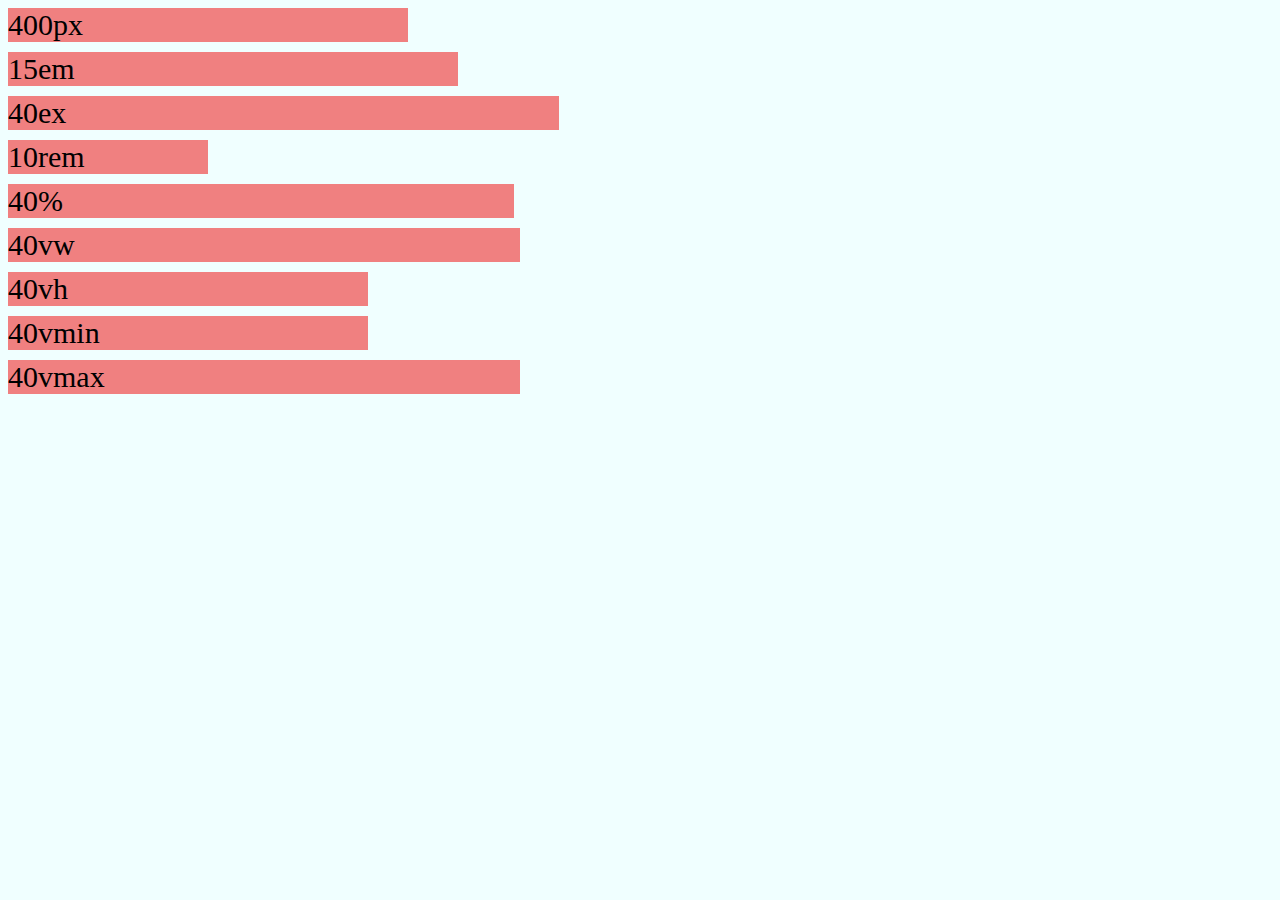
<file: jednostki-miary-w-css/index.html>
<!DOCTYPE html>
<html lang="en">
<head>
    <meta charset="UTF-8">
    <title>Jednostk miary w CSS</title>
    <link rel="stylesheet" href="css/style.css">
</head>
<body>
    <div id="container">
    <div id="pixel">400px</div>
    <div id="em">15em</div>
    <div id="ex">40ex</div>
    <div id="rem">10rem</div>
    <div id="procent">40%</div>
    <div id="vw">40vw</div>
    <div id="vh">40vh</div>
    <div id="vmin">40vmin</div>
    <div id="vmax">40vmax</div>
    </div>
    
</body>
</html>
</file>
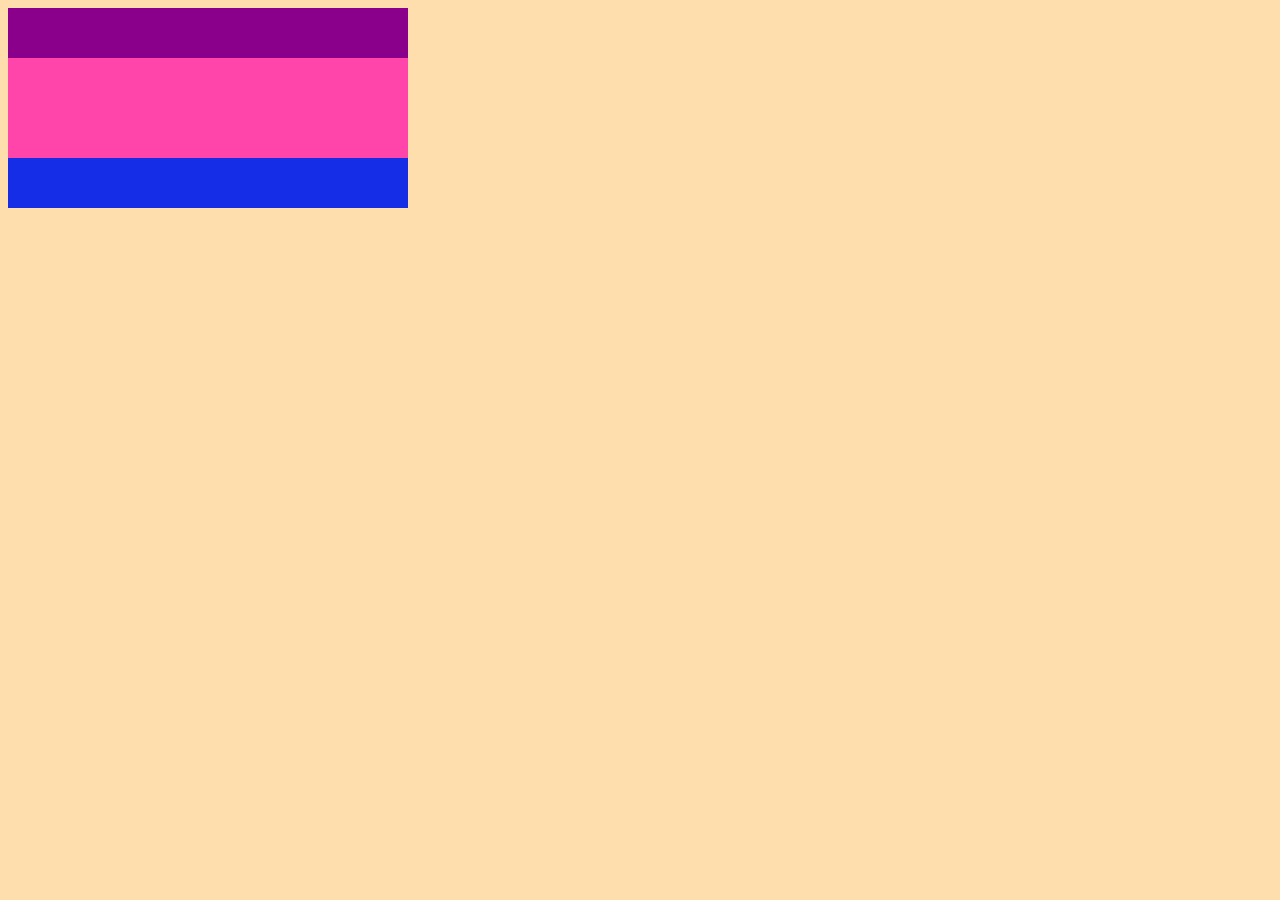
<file: kolory-w-css/index.html>
<!DOCTYPE html>
<html lang="en">
<head>
    <meta charset="UTF-8">
    <title>Kolory w CSS</title>
    <link rel="stylesheet" href="css/style.css">
    
    
</head>
<body>
   <div id="predefiniowane"></div>
   <div id="hex"></div>
   <div id="hex-skrot"></div>
   <div id="rgb"></div>
   <div id="rgba"></div>
    
</body>
</html>
</file>
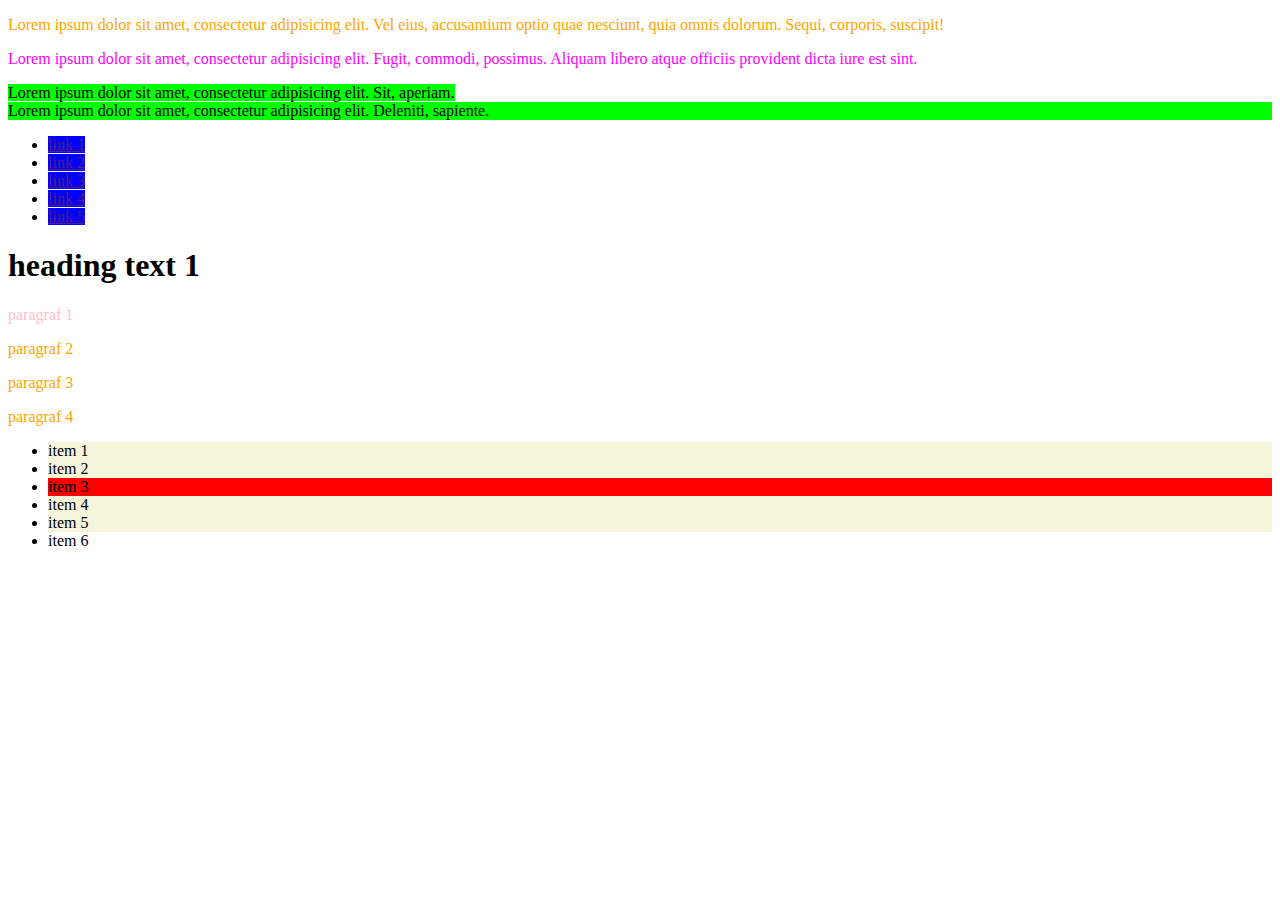
<file: podstawowe-selektory-css/index.html>
<!DOCTYPE html>
<html lang="en">
<head>
    <meta charset="UTF-8">
    <title>Pomoce dydaktyczne - Selektory</title>
    <link rel="stylesheet" href="css/style.css">
</head>
<body>
    <p>Lorem ipsum dolor sit amet, consectetur adipisicing elit. Vel eius, accusantium optio quae nesciunt, quia omnis dolorum. Sequi, corporis, suscipit!
        
    </p>
<!-- selektor ID-->
<p id="paragraf">Lorem ipsum dolor sit amet, consectetur adipisicing elit. Fugit, commodi, possimus. Aliquam libero atque officiis provident dicta iure est sint.</p>
   <a href=""></a>
   <span>Lorem ipsum dolor sit amet, consectetur adipisicing elit. Sit, aperiam.</span>
   <div>Lorem ipsum dolor sit amet, consectetur adipisicing elit. Deleniti, sapiente.</div>

   <ul>
       <li><a href="">link 1</a></li>
       <li><a href="">link 2</a></li>
       <li><a href="">link 3</a></li>
       <li><a href="">link 4</a></li>
       <li><a href="">link 5</a></li>
   </ul> 
   
   <header>
       <h1>heading text 1</h1>
       <p>paragraf 1</p>
       <p>paragraf 2</p>
       <p>paragraf 3</p>
       <p>paragraf 4</p>
   </header>
   
   <ul id="lista">
       <li class="list-item">item 1</li>
       <li class="list-item">item 2</li>
       <li class="list-item">item 3</li>
       <li class="list-item">item 4</li>
       <li class="list-item">item 5</li>
       <li class="list-item last">item 6</li>
   </ul>
   
   
   
   
</body>
</html>
</file>
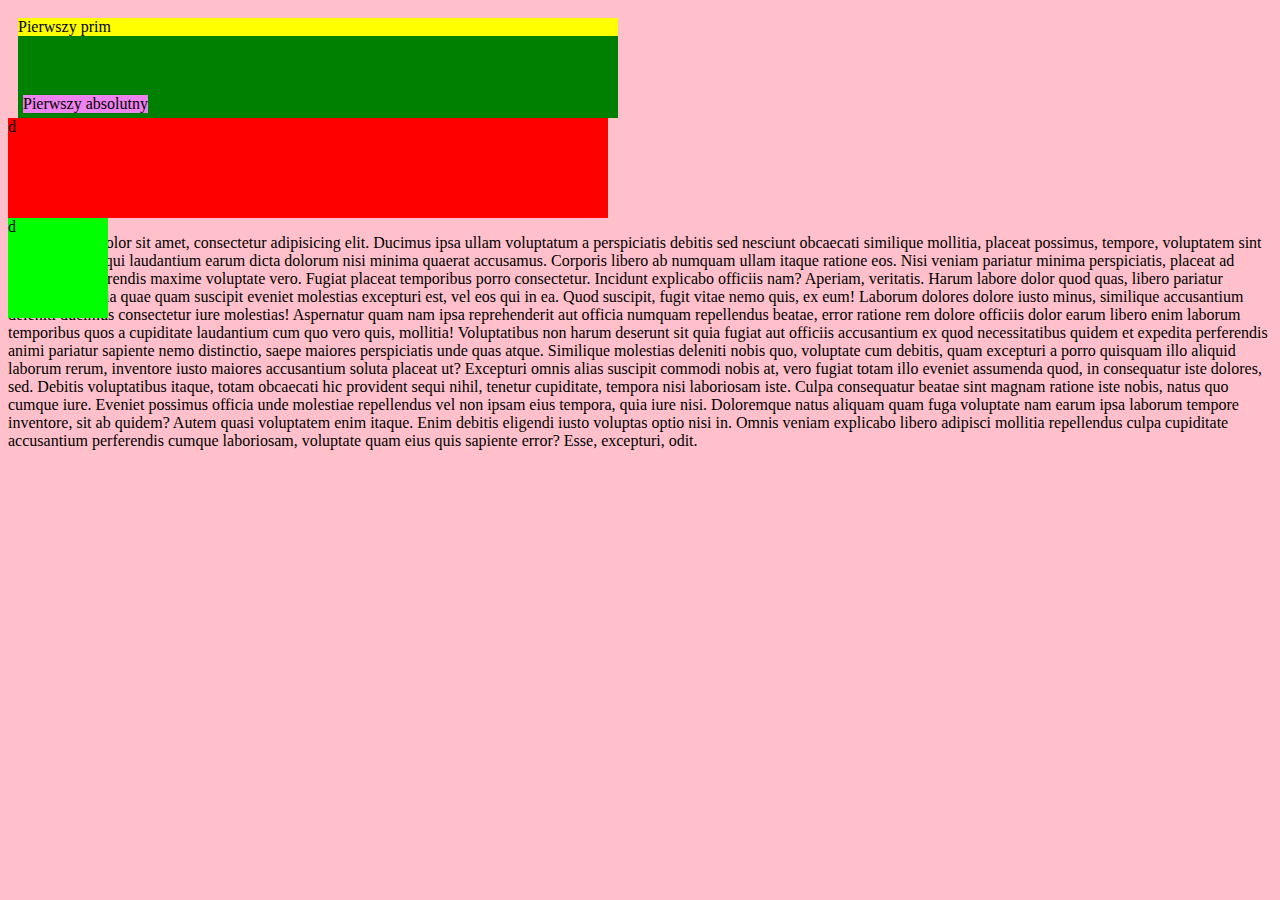
<file: pozycjonowanie-elementow-w-css/index.html>
<!DOCTYPE html>
<html lang="en">
<head>
    <meta charset="UTF-8">
    <title>Pomoce dydaktyczne - Pozycjonowanie elementów w CSS</title>
    <link rel="stylesheet" href="css/style.css">
</head>
<body>
   <div id="pierwszy">
       <div id="pierwszy-prim">
       Pierwszy prim
       <div id="pierwszy-absolutny">
       Pierwszy absolutny
   </div>
 </div>
    </div>
    
   <div id="drugi">d</div>
   <div id="trzeci">d</div>
   <p>
       Lorem ipsum dolor sit amet, consectetur adipisicing elit. Ducimus ipsa ullam voluptatum a perspiciatis debitis sed nesciunt obcaecati similique mollitia, placeat possimus, tempore, voluptatem sint totam delectus qui laudantium earum dicta dolorum nisi minima quaerat accusamus. Corporis libero ab numquam ullam itaque ratione eos. Nisi veniam pariatur minima perspiciatis, placeat ad explicabo perferendis maxime voluptate vero. Fugiat placeat temporibus porro consectetur. Incidunt explicabo officiis nam? Aperiam, veritatis. Harum labore dolor quod quas, libero pariatur architecto officia quae quam suscipit eveniet molestias excepturi est, vel eos qui in ea. Quod suscipit, fugit vitae nemo quis, ex eum! Laborum dolores dolore iusto minus, similique accusantium deleniti ducimus consectetur iure molestias! Aspernatur quam nam ipsa reprehenderit aut officia numquam repellendus beatae, error ratione rem dolore officiis dolor earum libero enim laborum temporibus quos a cupiditate laudantium cum quo vero quis, mollitia! Voluptatibus non harum deserunt sit quia fugiat aut officiis accusantium ex quod necessitatibus quidem et expedita perferendis animi pariatur sapiente nemo distinctio, saepe maiores perspiciatis unde quas atque. Similique molestias deleniti nobis quo, voluptate cum debitis, quam excepturi a porro quisquam illo aliquid laborum rerum, inventore iusto maiores accusantium soluta placeat ut? Excepturi omnis alias suscipit commodi nobis at, vero fugiat totam illo eveniet assumenda quod, in consequatur iste dolores, sed. Debitis voluptatibus itaque, totam obcaecati hic provident sequi nihil, tenetur cupiditate, tempora nisi laboriosam iste. Culpa consequatur beatae sint magnam ratione iste nobis, natus quo cumque iure. Eveniet possimus officia unde molestiae repellendus vel non ipsam eius tempora, quia iure nisi. Doloremque natus aliquam quam fuga voluptate nam earum ipsa laborum tempore inventore, sit ab quidem? Autem quasi voluptatem enim itaque. Enim debitis eligendi iusto voluptas optio nisi in. Omnis veniam explicabo libero adipisci mollitia repellendus culpa cupiditate accusantium perferendis cumque laboriosam, voluptate quam eius quis sapiente error? Esse, excepturi, odit.
   </p>
    
</body>
</html>
</file>
<file: jednostki-miary-w-css/css/style.css>
html {
    font-size: 20px;
}

body {
    background-color: azure;

}

#container {
    font-size: 30px;

}

#container > div {
    background-color: lightcoral;
    margin-bottom: 10px;

}

#pixel {
    width: 400px;

}

#em {
    width: 15em;
}

#ex {
    width: 40ex;

}

#rem {
    width: 10rem;

}

#procent {
    width: 40%;
}

#vw {
    width: 40vw;
}

#vh {
    width: 40vh;
}

#vmin {
    width: 40vmin;

}

#vmax {
    width: 40vmax;
}
</file>
<file: kolory-w-css/css/style.css>
body {
    background-color: navajowhite;
}
div {
    width: 400px;
    height: 50px;
}
#predefiniowane {
    background-color: darkmagenta;
}
#hex {
    background-color: #ff44AA;
}
#hex-skrot {
    background-color: #f4A;
}
#rgb {
    background-color: rgb(22, 45, 231);
}

#rgba { 
    background-color: rgba(22, 45, 321, 0,6);
    
}
</file>
<file: podstawowe-selektory-css/css/style.css>
p {
    color: orange;
}

#paragraf {
    color:fuchsia;
}
a, span, div {
    background-color: lime;
}

li > a {
    background-color: gold;
}

ul a { background-color: blue;

}

h1 + p {
    color: pink;

}

h1 - p { color: aqua;
}

ul#lista > li:not(.last) {
    background-color: beige;
}

ul#lista > li:nth-child(3) {
    background-color: red;
}
</file>
<file: pozycjonowanie-elementow-w-css/css/style.css>
body {
    background-color: pink;
    
}
#pierwszy {
    background-color: green;
    width: 600px;
    height: 100px;
    margin-bottom: 10px;

    position: relative;
    top: 10px;
    left: 10px;
}

#pierwszy-prim {
    background-color: yellow;
    
}

#pierwszy-absolutny {
    background-color: violet;
    position: absolute;
    bottom : 5px;
    left: 5px;
    
}
#drugi {
    background-color: red;
    width: 600px;
    height: 100px;
    
    top: 50px;
    
}

#trzeci {
    background-color: lime;
    width: 100px;
    height: 100px;
    
    position: fixed;
    
    
}
</file>
